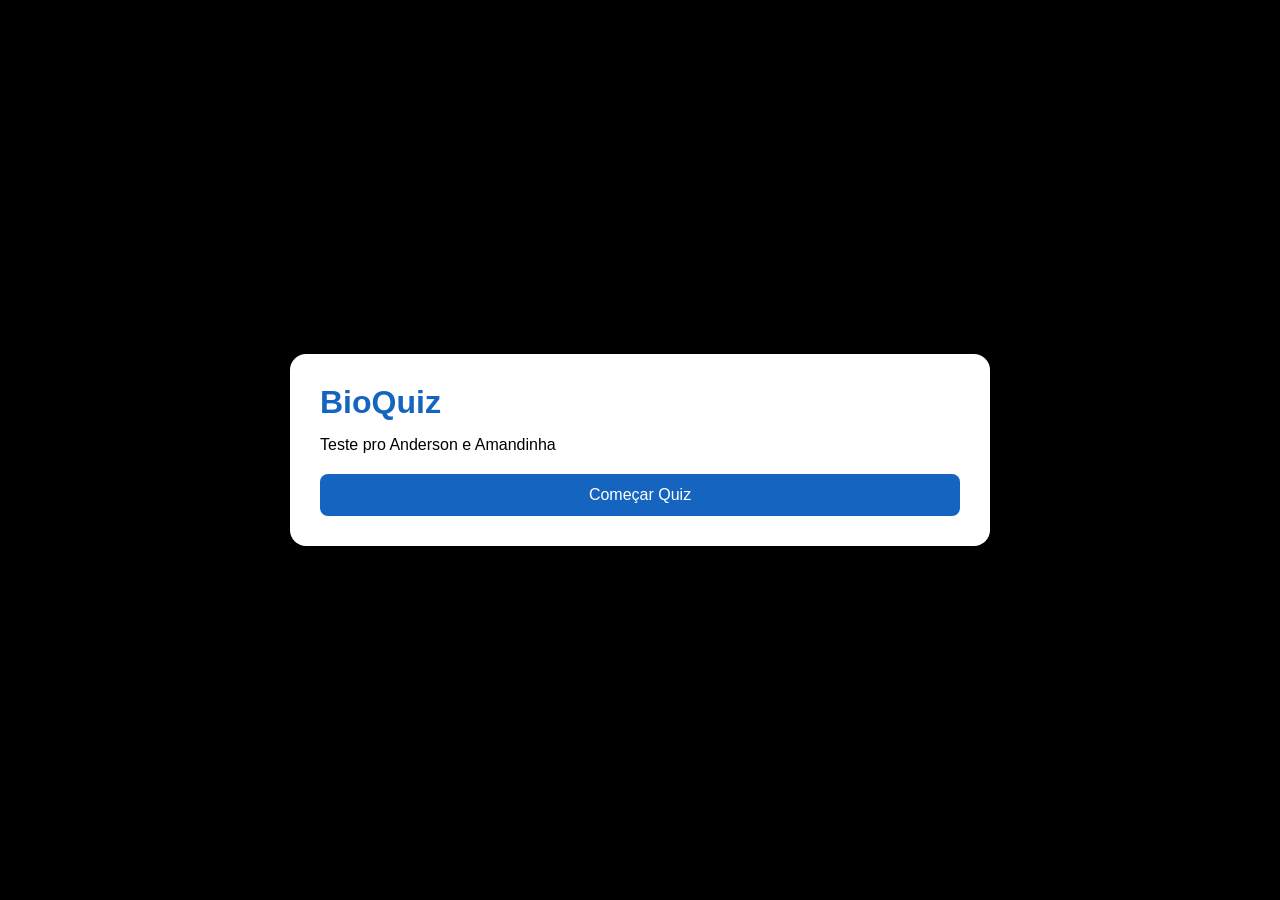
<file: index.html>
<!DOCTYPE html>
<html lang="pt-BR">
<head>
    <meta charset="UTF-8">
    <meta name="viewport" content="width=device-width, initial-scale=1.0">
    <title>BioQuiz</title>

    <link rel="stylesheet" href="styles.css">
</head>
<body>

    <div class="container">

        <div id="home">
            <h1>BioQuiz</h1>

            <p>
                Teste pro Anderson e Amandinha
            </p>

            <button onclick="startQuiz()">
                Começar Quiz
            </button>
        </div>

        <div id="quiz">
            <h2 id="question"></h2>
            <div id="options"></div>
        </div>

        <div id="result">
            <h2>Resultado</h2>

            <p id="score"></p>

            <button onclick="location.reload()">
                Refazer Quiz
            </button>
        </div>

    </div>

    <script src="app.js"></script>

</body>
</html>
</file>
<file: styles.css>
*{
    margin:0;
    padding:0;
    box-sizing:border-box;
    font-family:Arial, sans-serif;
}

body{
    background:#000000;
    min-height:100vh;
    display:flex;
    justify-content:center;
    align-items:center;
    padding:20px;
}

.container{
    width:100%;
    max-width:700px;
    background:white;
    padding:30px;
    border-radius:16px;
    box-shadow:0 0 20px rgba(0,0,0,0.1);
}

h1{
    color:#1565c0;
    margin-bottom:15px;
}

h2{
    margin-bottom:20px;
}

p{
    margin-bottom:20px;
}

button{
    width:100%;
    padding:12px;
    border:none;
    border-radius:8px;
    background:#1565c0;
    color:white;
    cursor:pointer;
    font-size:16px;
    transition:0.2s;
}

button:hover{
    opacity:0.9;
}

.option{
    margin-bottom:10px;
}

#quiz{
    display:none;
}

#result{
    display:none;
    text-align:center;
}
</file>
